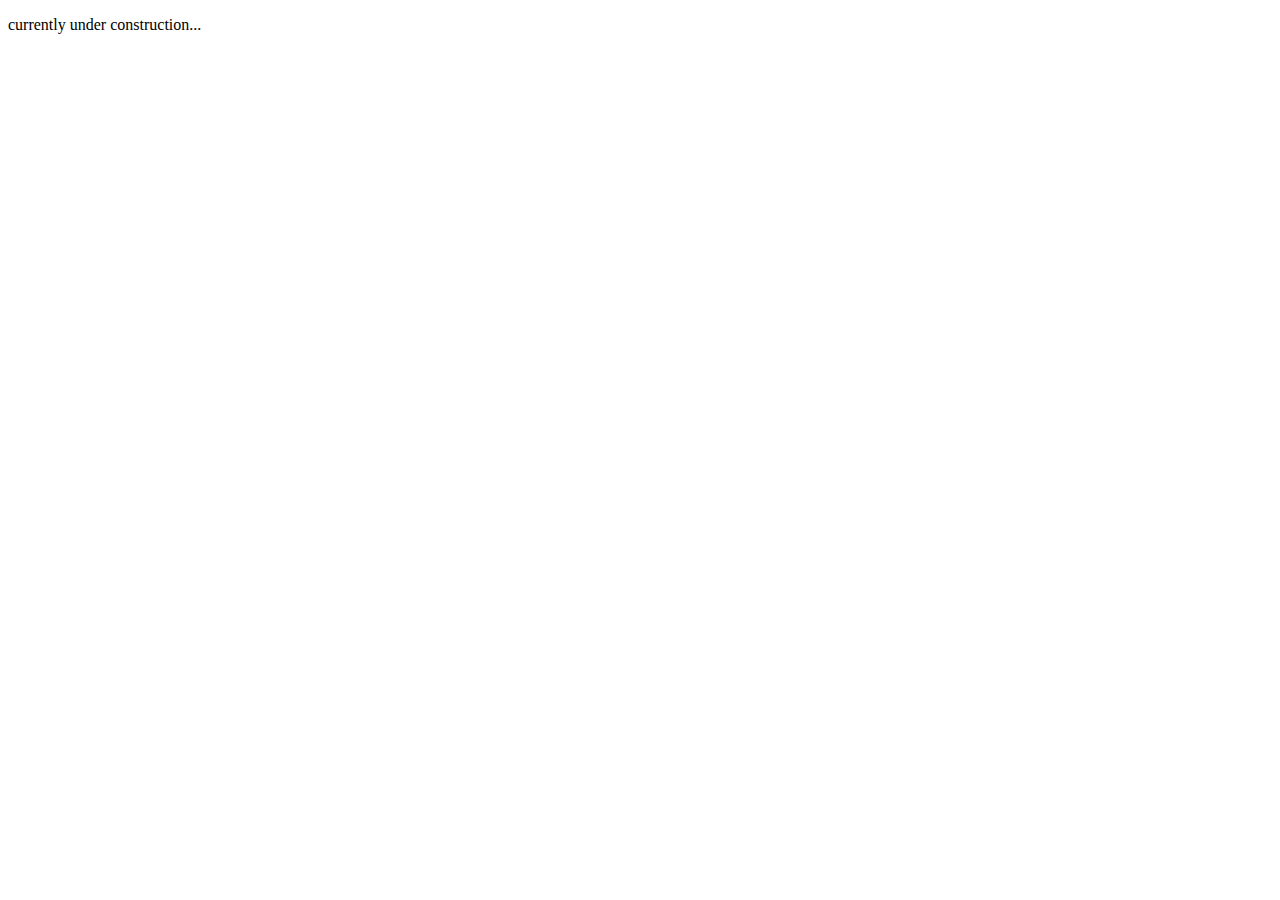
<file: src/playground/playground.html>
<!DOCTYPE html>
<html lang="en">
<head>
    <meta charset="UTF-8">
    <meta name="viewport" content="width=device-width, initial-scale=1.0">
    <title>Document</title>
</head>
<body>
    <p>currently under construction...</p>
    
</body>
</html>
</file>
